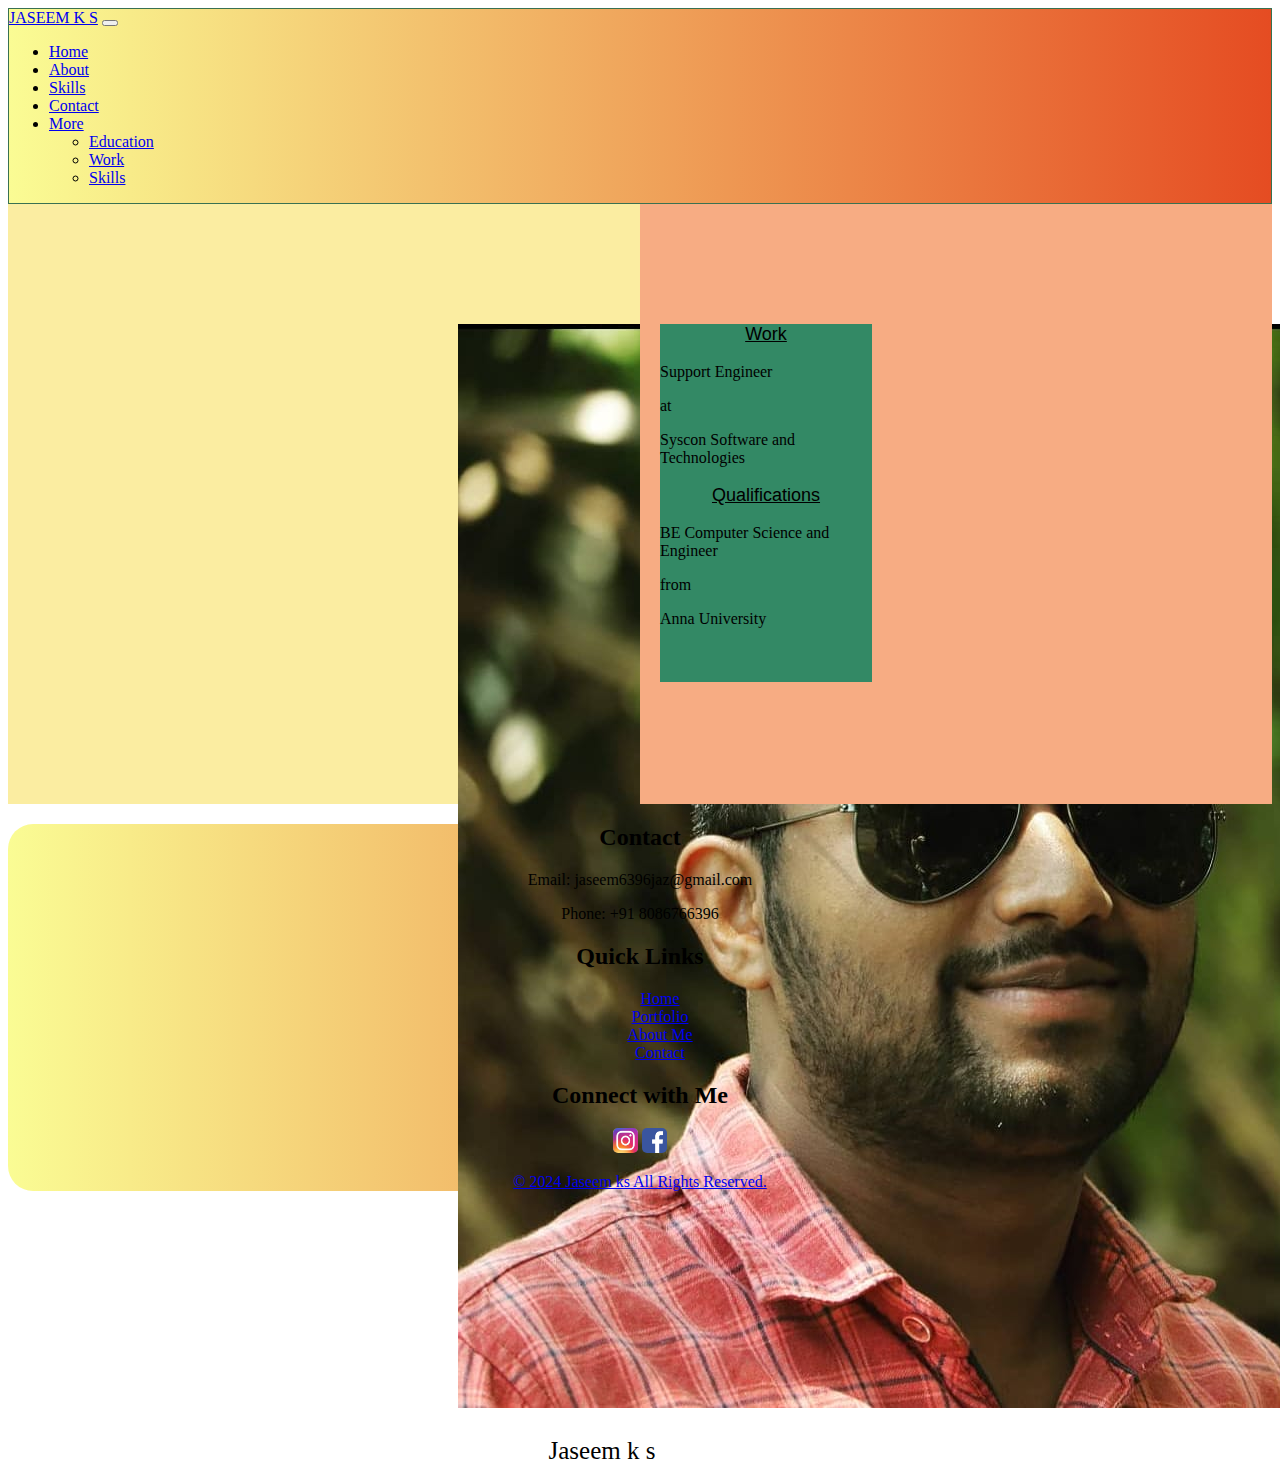
<file: INDEX.HTML>
<!doctype html>
<html lang="en">
  <head>
    <meta charset="utf-8">
    <meta name="viewport" content="width=device-width, initial-scale=1">
    <title>JASEEM PORTFOLIO</title>
    <link rel="icon" href="https://i03.appmifile.com/i18n/scm/favicon.ico">
    <link rel="stylesheet" href="./style.css">
    <link href="https://cdn.jsdelivr.net/npm/bootstrap@5.3.2/dist/css/bootstrap.min.css" rel="stylesheet" integrity="sha384-T3c6CoIi6uLrA9TneNEoa7RxnatzjcDSCmG1MXxSR1GAsXEV/Dwwykc2MPK8M2HN" crossorigin="anonymous">
  </head>
  <body>
    <div>
      <div>
        <nav class="navbar navbar-expand-lg custom-navbar" >
          <div class="container-fluid">
            <a class="navbar-brand" style="border: 5px;" href="#">JASEEM K S</a>
            <button class="navbar-toggler" type="button" data-bs-toggle="collapse" data-bs-target="#navbarNavDropdown" aria-controls="navbarNavDropdown" aria-expanded="false" aria-label="Toggle navigation">
              <span class="navbar-toggler-icon"></span>
            </button>
            <div class="collapse navbar-collapse" id="navbarNavDropdown">
              <ul class="navbar-nav">
                <li class="nav-item">
                  <a class="nav-link active" aria-current="page" href="#">Home</a>
                </li>
                <li class="nav-item">
                  <a class="nav-link" href="#">About</a>
                </li>
                <li class="nav-item">
                  <a class="nav-link" href="#">Skills</a>
                </li>
                <li class="nav-item">
                  <a class="nav-link" href="footer-content">Contact</a>
                </li>
                <li class="nav-item dropdown">
                  <a class="nav-link dropdown-toggle" href="#" role="button" data-bs-toggle="dropdown" aria-expanded="false">
                    More
                  </a>
                  <ul class="dropdown-menu">
                    <li><a class="dropdown-item" href="#">Education</a></li>
                    <li><a class="dropdown-item" href="#">Work</a></li>
                    <li><a class="dropdown-item" href="#">Skills</a></li>
                  </ul>
                </li>
              </ul>
            </div>
          </div>
        </nav>
      </div>

      <div class="mainbody">  
      <div class="c1" style="justify-content: center;">
        <div class="c11" style="justify-content: center;">
          <div class="card" style="width: 18rem; margin-left: 450px; margin-top: 120px;">
            <img src="./jaseem.jpeg
            " class="card-img-top" alt="...">
            <div class="card-body">
              <p class="card-text">Jaseem k s</p>
            </div>
          </div>
        </div>
      </div>
      <div class="c2">
        <div class="shadow p-3 mb-5 bg-body-tertiary rounded" style="background-color: rgb(51, 137, 101);height: 358px; margin-top: 120px; margin-right: 400px;margin-left: 20px;">
          <p class="cc">Work</p>
          <p class="text-center">Support Engineer</p>
          <p class="text-center">at</p>
          <p class="text-center">Syscon Software and Technologies</p>
          <p class="cc">Qualifications</p>
          <p class="text-center">BE Computer Science and Engineer</p>
          <p class="text-center">from</p>
          <p class="text-center">Anna University</p>
        </div>
      </div>
      </div>
        <footer>
          <div style=" background: linear-gradient(to right, #fafc94, #e54c22); align-items: center;text-align: center; box-shadow: 10px;border-radius: 25px; border: 25px darkblue ;">
              <div class="footer-content">
                  <div class="footer-section contact">
                      <h2>Contact</h2>
                      <p>Email: jaseem6396jaz@gmail.com</p>
                      <p>Phone: +91 8086766396</p>
                  </div>
                  
                  <div class="footer-section links">
                      <h2>Quick Links</h2>
                      <ul style="list-style: none;">
                          <li><a href="#home">Home</a></li>
                          <li><a href="#portfolio">Portfolio</a></li>
                          <li><a href="#about">About Me</a></li>
                          <li><a href="#contact">Contact</a></li>
                      </ul>
                  </div>
                  
                  <div class="footer-section social">
                      <h2>Connect with Me</h2>
                      <a href="#" target="_blank" rel="noopener noreferrer"><img src="./insta.jpeg" alt="Social Icon 1" style="width: 25px;height: 25px;border-radius: 5px;"></a>
                      <a href="#" target="_blank" rel="noopener noreferrer"><img src="./fb.png" alt="Social Icon 2"  style="width: 25px;height: 25px;border-radius: 5px;></a>
                      <!-- Add more social icons as needed -->
                  </div>
              </div>
          </div>
          <div class="footer-bottom">
              <p>&copy; 2024 Jaseem ks  All Rights Reserved.</p>
          </div>
      </footer>
      </div>
    </div>
    <script src="https://cdn.jsdelivr.net/npm/bootstrap@5.3.2/dist/js/bootstrap.bundle.min.js" integrity="sha384-C6RzsynM9kWDrMNeT87bh95OGNyZPhcTNXj1NW7RuBCsyN/o0jlpcV8Qyq46cDfL" crossorigin="anonymous"></script>
  </body>
</html>
</file>
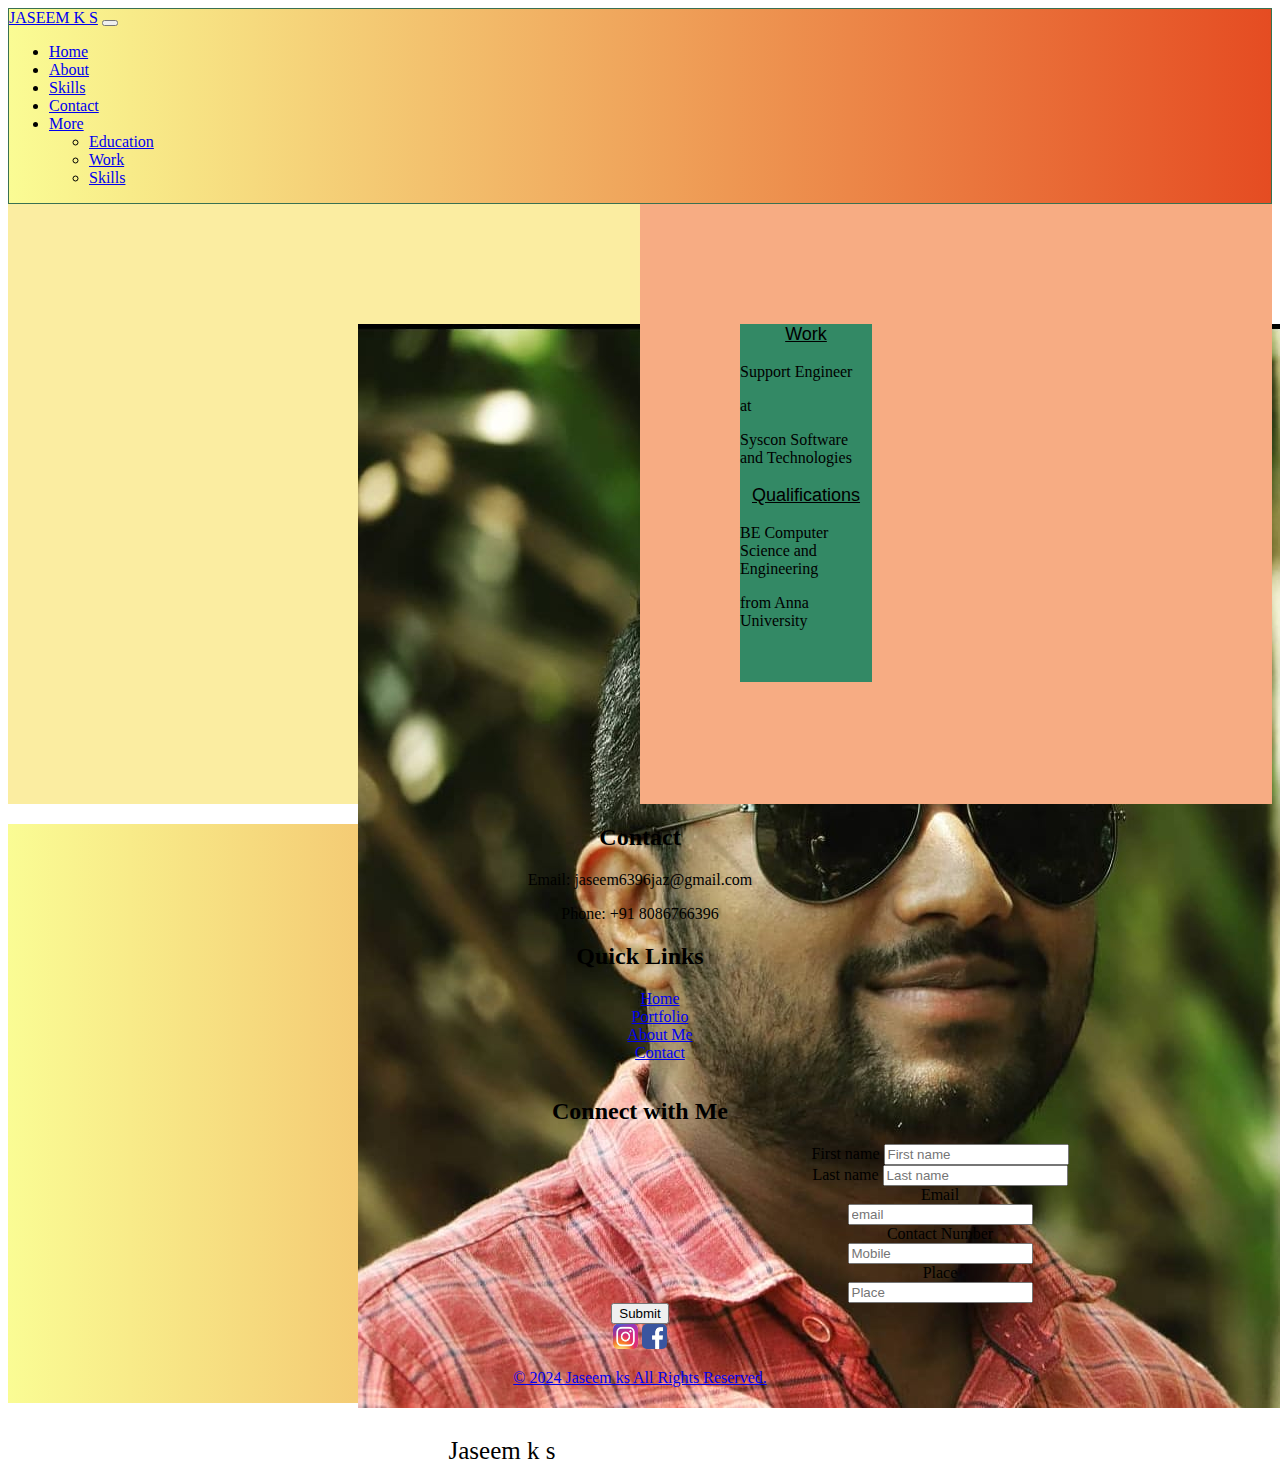
<file: index.html>
<!doctype html>
<html lang="en">
  <head>
    <meta charset="utf-8">
    <meta name="viewport" content="width=device-width, initial-scale=1">
    <title>JASEEM PORTFOLIO</title>
    <link rel="icon" href="https://i03.appmifile.com/i18n/scm/favicon.ico">
    <link rel="stylesheet" href="./style.css">
    <link href="https://cdn.jsdelivr.net/npm/bootstrap@5.3.2/dist/css/bootstrap.min.css" rel="stylesheet" integrity="sha384-T3c6CoIi6uLrA9TneNEoa7RxnatzjcDSCmG1MXxSR1GAsXEV/Dwwykc2MPK8M2HN" crossorigin="anonymous">
  </head>
  <body>
    
    <div>
      <div>
        <nav class="navbar navbar-expand-lg custom-navbar" >
          <div class="container-fluid">
            <a class="navbar-brand" style="border: 0px;" href="#">JASEEM K S</a>
            <button class="navbar-toggler" type="button" data-bs-toggle="collapse" data-bs-target="#navbarNavDropdown" aria-controls="navbarNavDropdown" aria-expanded="false" aria-label="Toggle navigation">
              <span class="navbar-toggler-icon"></span>
            </button>
            <div class="collapse navbar-collapse" id="navbarNavDropdown">
              <ul class="navbar-nav">
                <li class="nav-item">
                  <a class="nav-link active" aria-current="page" href="#">Home</a>
                </li>
                <li class="nav-item">
                  <a class="nav-link" href="#">About</a>
                </li>
                <li class="nav-item">
                  <a class="nav-link" href="#">Skills</a>
                </li>
                <li class="nav-item">
                  <a class="nav-link" href="footer-content">Contact</a>
                </li>
                <li class="nav-item dropdown">
                  <a class="nav-link dropdown-toggle" href="#" role="button" data-bs-toggle="dropdown" aria-expanded="false">
                    More
                  </a>
                  <ul class="dropdown-menu">
                    <li><a class="dropdown-item" href="#">Education</a></li>
                    <li><a class="dropdown-item" href="#">Work</a></li>
                    <li><a class="dropdown-item" href="#">Skills</a></li>
                  </ul>
                </li>
              </ul>
            </div>
          </div>
        </nav>
      </div>

      <div class="mainbody">    
      <div class="c1" style="justify-content: center;">
        <div class="c11" style="justify-content: center;">
          <div class="card" >
            <img src="./jaseem.jpeg" class="card-img-top" alt="my card">
            <div class="card-body">
              <p class="card-text">Jaseem k s</p>
            </div> 
          </div>
        </div>
      </div>
      <div class="c2">
        <div class="shadow p-3 mb-5 bg-body-tertiary rounded">
          <p class="cc">Work</p>
          <p class="text-center">Support Engineer</p>
          <p class="text-center">at</p>
          <p class="text-center">Syscon Software and Technologies</p>
          <p class="cc">Qualifications</p>
          <p class="text-center">BE Computer Science and Engineering</p>
          <p class="text-center">from Anna University</p>
        </div> 
      </div>
      </div>
        <footer>
          <div style=" background: linear-gradient(to right, #fafc94, #e54c22); align-items: center;text-align: center; box-shadow: 10px;border-radius: 0%; border: 25px darkblue ;">
              <div class="footer-content">
                  <div class="footer-section contact">
                      <h2>Contact</h2>
                      <p>Email: jaseem6396jaz@gmail.com</p>
                      <p>Phone: +91 8086766396</p>
                  </div>
                  
                  <div class="footer-section links">
                      <h2>Quick Links</h2>
                      <ul style="list-style: none;">
                          <li><a href="#mainbody">Home</a></li>
                          <li><a href="#portfolio">Portfolio</a></li>
                          <li><a href="#about">About Me</a></li>
                          <li><a href="./login.html">Contact</a></li>
                      </ul>
                  </div>
                  
                  <div class="footer-section social" style="align-content: center;" >
                      <h2 style="text-shadow: rgb(235, 232, 232);" >Connect with Me</h2>
                      <form class="needs-validation" >
                        <div class="form-row" style="margin-left: 600px;">
                          <div class="col-md-4 mb-3" >
                            <label for="validationTooltip01">First name</label>
                            <input type="text" class="form-control" id="fname" placeholder="First name">
                          </div>
                          <div class="col-md-4 mb-3">
                            <label for="validationTooltip02">Last name</label>
                            <input type="text" class="form-control" id="lname" placeholder="Last name">
                          </div>
                          <div class="col-md-4 mb-3">
                            <label for="validationTooltipUsername">Email</label>
                            <div class="input-group">
                              <input type="text" class="form-control" id="email" placeholder="email">
                            </div>
                          </div>
                          <div class="col-md-4 mb-3">
                            <label for="validationTooltipUsername">Contact Number</label>
                            <div class="input-group">
                              <input type="text" class="form-control" id="mobile" placeholder="Mobile">
                            </div>
                          </div>
                          <div class="col-md-4 mb-3">
                            <label for="validationTooltipUsername">Place</label>
                            <div class="input-group">
                              <input type="text" class="form-control" id="place" placeholder="Place">
                            </div>
                          </div>
                        </div>
                        <button type="button" class="btn btn-success" onclick="validate()">Submit</button>
                      </form>
                      <a href="#" target="_blank" rel="noopener noreferrer"><img src="./insta.jpeg" alt="Social Icon 1" style="width: 25px;height: 25px;border-radius: 5px;"></a>
                      <a href="#" target="_blank" rel="noopener noreferrer"><img src="./fb.png" alt="Social Icon 2"  style="width: 25px;height: 25px;border-radius: 5px;></a>
                      <!-- Add more social icons as needed -->
                  </div>
              </div>
          </div>
          <div class="footer-bottom">
              <p>&copy; 2024 Jaseem ks  All Rights Reserved.</p>
          </div>
      </footer>
      </div>
    </div>
    <script src="./script.js"></script>
    <script src="https://cdn.jsdelivr.net/npm/bootstrap@5.3.2/dist/js/bootstrap.bundle.min.js" integrity="sha384-C6RzsynM9kWDrMNeT87bh95OGNyZPhcTNXj1NW7RuBCsyN/o0jlpcV8Qyq46cDfL" crossorigin="anonymous"></script>
  </body>
</html>
</file>
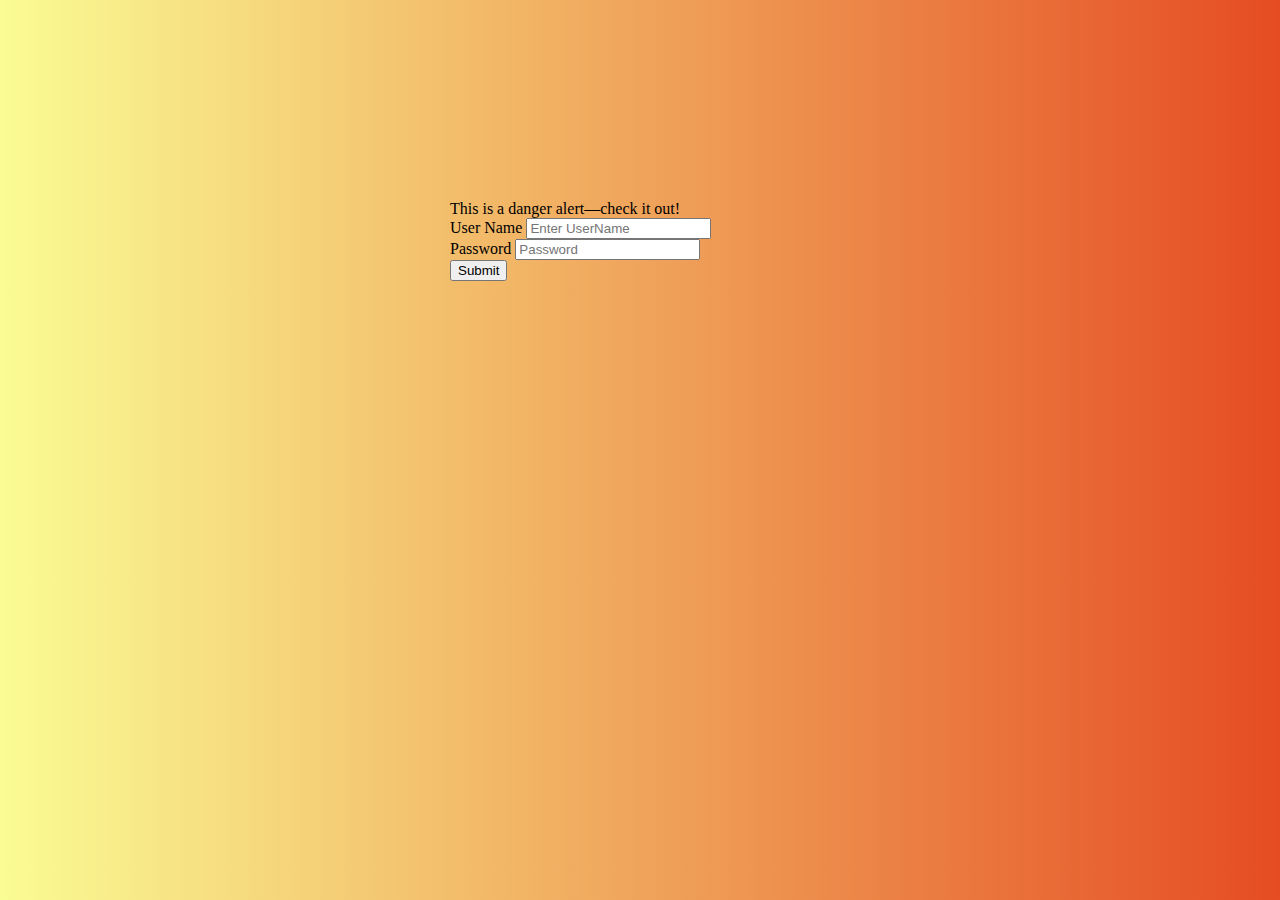
<file: login.html>
<!DOCTYPE html>
<html lang="en">
<head>
    <meta charset="UTF-8">
    <meta name="viewport" content="width=device-width, initial-scale=1.0">
    <title>Login</title>
    <link rel="icon" href="https://i03.appmifile.com/i18n/scm/favicon.ico">
    <link rel="stylesheet" href="./login.css">
    <link href="https://cdn.jsdelivr.net/npm/bootstrap@5.3.2/dist/css/bootstrap.min.css" rel="stylesheet" integrity="sha384-T3c6CoIi6uLrA9TneNEoa7RxnatzjcDSCmG1MXxSR1GAsXEV/Dwwykc2MPK8M2HN" crossorigin="anonymous">
  
</head>
<body class="login-body">
    <form  class="Login" onsubmit="handlsubmit()">
        <div class="form-group">
          <div class="alert alert-danger" id="msg" role="alert">
            This is a danger alert—check it out!
          </div>
          <label for="username">User Name</label>
          <input type="text" class="form-control" id="username" placeholder="Enter UserName">
        </div>
        <div class="form-group">
          <label for="exampleInputPassword1">Password</label>
          <input type="password" class="form-control" id="exampleInputPassword1" placeholder="Password">
        </div>
        <div class="form-group form-check">
        </div>
        <button type="submit" class="btn btn-primary" onclick="parent.location='index.html'" >Submit</button>
      </form>
      <script src="https://cdn.jsdelivr.net/npm/bootstrap@5.3.2/dist/js/bootstrap.bundle.min.js" integrity="sha384-C6RzsynM9kWDrMNeT87bh95OGNyZPhcTNXj1NW7RuBCsyN/o0jlpcV8Qyq46cDfL" crossorigin="anonymous"></script>
      <script src="./script.js"></script>
</body>
</html>
</file>
<file: style.css>
.mainbody
{
    display: flex;
    justify-content: space-between;
}

.c1
{
    column-span: 6;
     background-color: rgb(251, 237, 161); 
     height: 600px;
      width: 850px;
      border-bottom: 10px;
}
.card{
width: 18rem; margin-left: 350px; margin-top: 120px;
}
.c2
{
    column-span: 6;
    background-color: rgb(247, 172, 131); 
    height: 600px;
     width: 850px;

}
.c11
{
    column-span: 6;
    height: 300px;
     width: 450px;   
}

.shadow
{
  background-color: rgb(51, 137, 101);height: 358px; margin-top: 120px; margin-right: 400px;margin-left: 100px;
}

.custom-navbar {
    background: linear-gradient(to right, #fafc94, #e54c22);
    border: 1px solid rgb(57, 113, 81); /* Adjust border color as needed */
    border-radius: 0px; /* Adjust border radius as needed for rounded corners */
 }

 .card-text
 {
    text-align: center;
     font-family: 'Times New Roman', Times, serif;
     font-size: 25px;
 }

 .cc
 {
    font-size: large;
    font-family: Arial, Helvetica, sans-serif;
    text-align: center;
    text-decoration: solid;
    text-decoration: underline;
 }

 .navbar-brand
 {
    border-radius: 5px;
    border-color: black;
 }




 @media (max-width: 750px) {
    .mainbody {
      flex-direction: column; /* Change the flex direction to column */
    }
  
    .c1,
    .c2 {
      width: 100%; /* Make both columns take the full width */
      margin: 0; /* Remove any margin to prevent unwanted spacing */
    }
  
    .c1 {
      order: 1; /* Set a positive order to move it to the right in a column layout */
      text-align: right; /* Align text to the right within .c1 */
    }
  }
  

  @media (max-width: 500px) {
    .card {
      margin-left: 10px;
      width: 10rem;
    }
  }
</file>
<file: login.css>
.login-body
{
  background: linear-gradient(to right, #fafc94, #e54c22);
}
.login-body{
    margin-left: 450px; margin-right: 450px; margin-top: 200px;
}
</file>
